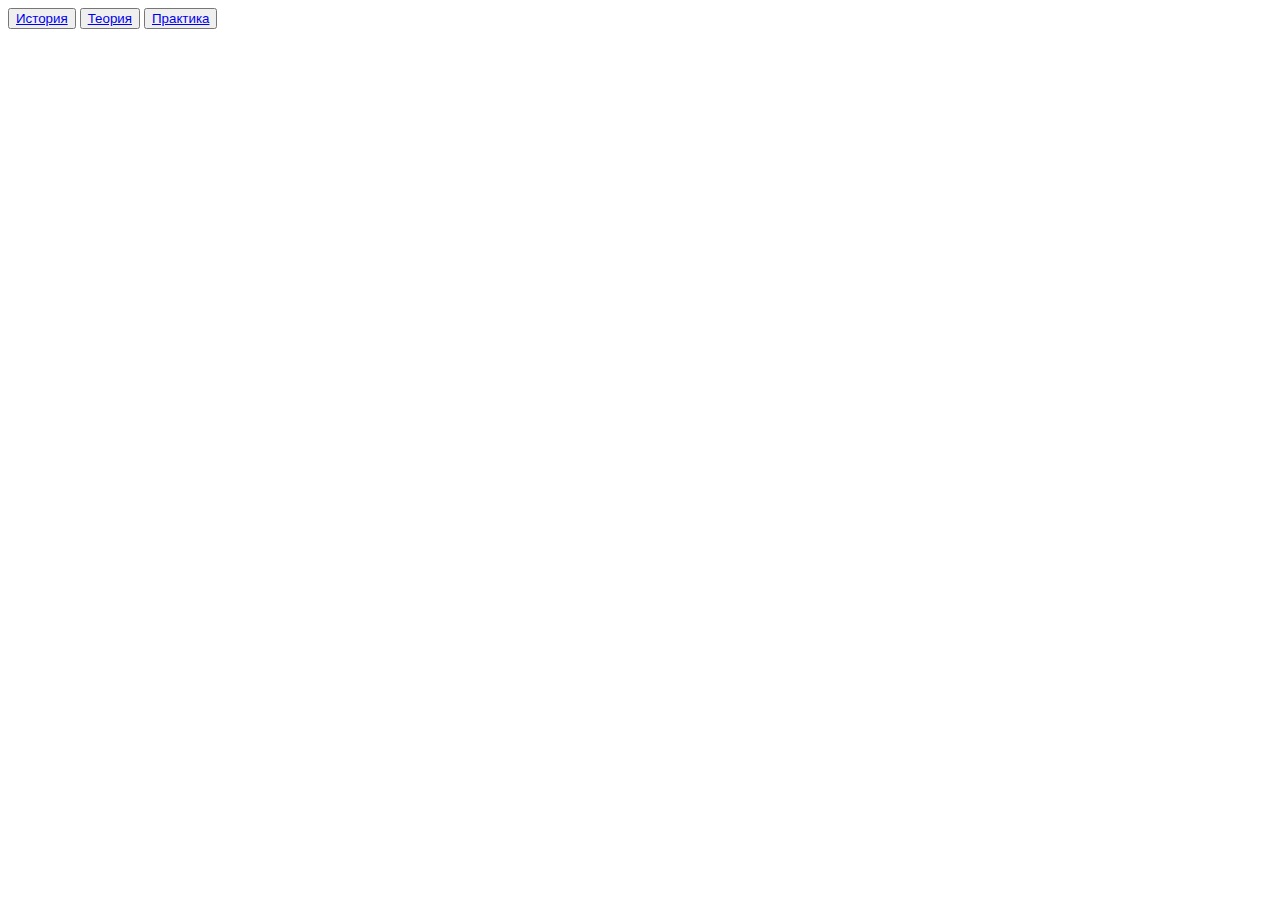
<file: saty3.html>
<!DOCTYPE html>
<html>
<head>
<meta charset="utf-8">
<title> Актерское мастерство. </title>
</head>
<body>

 <button><a href="history.html"> История</a></button>
 <button><a href="theory.html"> Теория</a></button>
 <button><a href="practice.html"> Практика</a></button>

</body>
</html>
</file>
